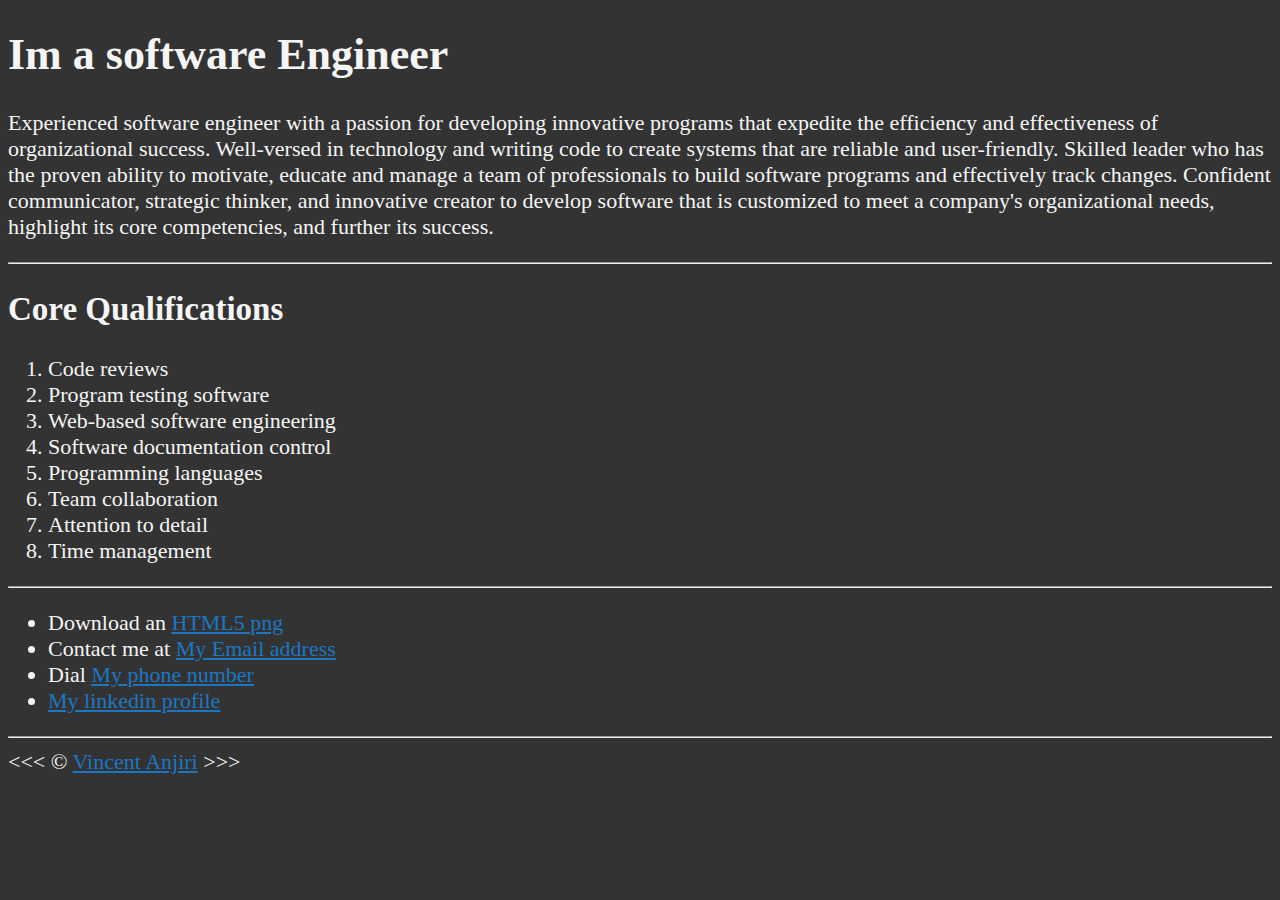
<file: about.html>
<!DOCTYPE html>
<html lang="en">
<head>
  <meta charset="UTF-8">
  <meta name="viewport" content="width=device-width, initial-scale=1.0">
  <meta name="author" content="Vincent Anjiri" >
  <meta name="description" content="This page talks all about me and my career">
  <link rel="stylesheet" href="main.css">
  <link rel="shortcut icon" href="html5.png" type="image/x-icon">
  <title>About Me</title>
</head>
<body>
  <h1>Im a software Engineer</h1>
  <p>
    Experienced software engineer with a passion for developing innovative programs that expedite the efficiency and effectiveness of organizational success. Well-versed in technology and writing code to create systems that are reliable and user-friendly. Skilled leader who has the proven ability to motivate, educate and manage a team of professionals to build software programs and effectively track changes. Confident communicator, strategic thinker, and innovative creator to develop software that is customized to meet a company's organizational needs, highlight its core competencies, and further its success.
  </p>

  <hr>
  <h2>Core Qualifications</h2>
    <ol>
      <li>Code reviews</li>
      <li>Program testing software</li>
      <li>Web-based software engineering</li>
      <li>Software documentation control</li>
      <li>Programming languages</li>
      <li>Team collaboration</li>
      <li>Attention to detail</li>
      <li>Time management</li>
    </ol>
  <hr>

  <ul>
    <li>Download an <a href="html5.png" download="">HTML5 png</a></li>
    <li>
      Contact me at <a href="mailto:vincentanjiri12@gmail.com">My Email address</a>
    </li>
    <li>
      Dial <a href="tel:+254705423996">My phone number</a>
    </li>
    <li>
      <a href="https://www.linkedin.com/in/vincent-anjiri-647381192/ " target="_blank">My linkedin profile</a>
    </li>
  </ul>

  <hr>

    &lt;&lt;&lt; &copy; <a href="/">Vincent Anjiri</a>  &gt;&gt;&gt;
</body>
</html>
</file>
<file: main.css>
html {
  font-size: 22px;
}

body {
  background-color: #333;
  color: whitesmoke;
}

a {
  color: #1C77C3;
}

a:visited {
  color: #FF495C;
}

a:hover, a:active {
  color: #3DDC97;
}

img {
  width: 300px;
  height: 300px;
}

table, th, tr, td, caption {
  border: 1px solid #eee;
  font-family: 'Courier New', Courier, monospace;
  border-collapse: collapse;
  padding: 0.5rem;
}
</file>
